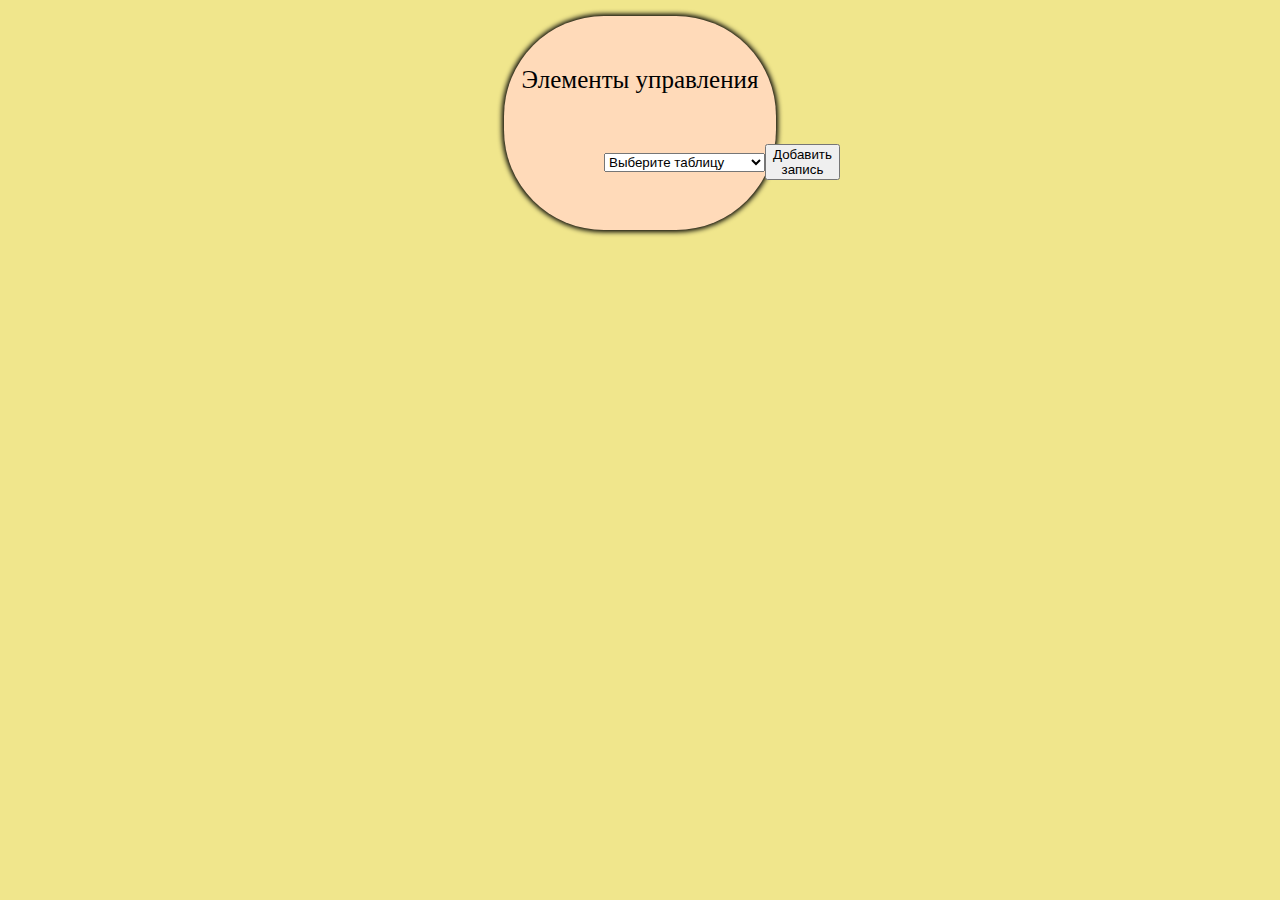
<file: index.html>
<!DOCTYPE html>
<html lang="en">
<head>
  <meta charset="UTF-8">
  <title>Title</title>
  <link href="styleForm.css" rel="stylesheet">
</head>
<body>
<div class="shadow">
  <form>
    <div class="text">Элементы управления</div>
    <div class="form">
      <select size="1" id="selected">
        <option selected value="selectTable">Выберите таблицу</option>
        <option value="Subject">Предметы</option>
        <option value="Teachers">Преподаватели</option>
        <option value="Students">Студенты</option>
        <option value="ControlWeekOne">Контрольная неделя 1</option>
        <option value="ControlWeekTwo">Контрольная неделя 2</option>
        <option value="ControlWeekThree">Контрольная неделя 3</option>
        <option value="GroupFaculty">Группы</option>
      </select>

     <button id="addBtn" type="button">Добавить запись</button>

    </div>
  </form>
</div>

<div class="container">
  <table id="tagTable">
    <tbody id="table">
    <tr id="header"></tr>
    </tbody>
  </table>
</div>

<div id="formSend">

</div>

<script src="fetch.js"></script>
</body>
</html>
</file>
<file: styleForm.css>
table{
    border-spacing: 0;
}

td, th{
    border: 1px solid black;
    padding: 10px;
    background-color: white;
}

.center{
    display: flex;
    align-items: center;
    justify-content: center;
}

.container{
    display: flex;
    justify-content: center;
    align-items: center;
}

.form{
    display: flex;
    justify-content: space-around;
    align-items: center;
    padding: 50px 100px;
}

.text{
    display: flex;
    justify-content: center;
    align-items: center;
    font-size: 25px;
    padding-top: 50px;
    font-family: Snell Roundhand, cursive;
}

body{
    background-color: khaki;
}

.shadow{
    margin: 1em 31em;
    background-color: peachpuff;
    border-radius: 100px;
    box-shadow: 0 0 5px 2px;
}

@media screen and (max-width: 1024px){
    .shadow{
        margin: 1em 15em;
        background-color: peachpuff;
        border-radius: 100px;
        box-shadow: 0 0 5px 2px;
    }
}

.dataSending{
    display: flex;
    justify-content: space-evenly;
    align-items: center;
    flex-direction: column;
}

.divText{
    font-size: 18px;
}

.processingBtn{
    width: 35%;
    display: flex;
    justify-content: center;
    align-items: center;

}

#inputId, #inputTitle {
    height: 30px;
}

#formSend{
    background-color: peachpuff;
    margin: 1em 31em;
    border-radius: 100px;
}

@media screen and (max-width: 1024px){
    #formSend{
        background-color: peachpuff;
        margin: 1em 15em;
        border-radius: 100px;
    }
}

.formInput > select {
    width: 30em;
}

.formInputText{
    display: flex;
    justify-content: flex-start;
    font-family: Snell Roundhand, cursive;
    /*width: 35%;*/
}

.heading{
    font-size: 25px;
    margin-bottom: 10px;
    font-family: Snell Roundhand, cursive;
}

#btnSend, #btnBack, #btnClear {
    margin: 20px;
}
#btnSend {
    margin-left: 0;
}
#btnClear {
    margin-right: 0;
}

.Id{
    color: white;
}

.tdFlex{
    display: flex;
}
</file>
